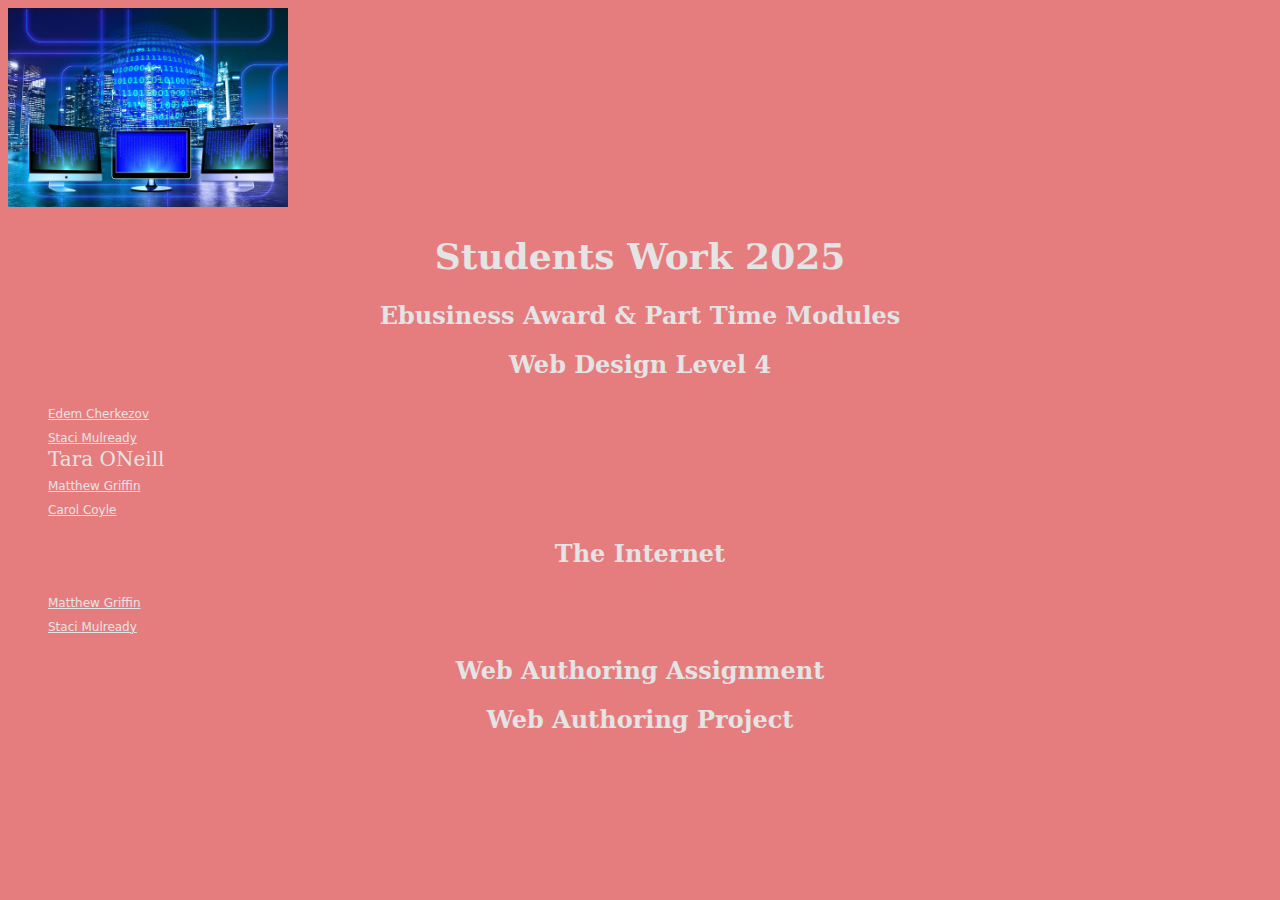
<file: index.html>
<!doctype html>
<html>
<head>
<meta charset="utf-8">
    <!-- Global site tag (gtag.js) - Google Analytics -->
<script async src="https://www.googletagmanager.com/gtag/js?id=UA-213197164-1">
</script>
<script>
  window.dataLayer = window.dataLayer || [];
  function gtag(){dataLayer.push(arguments);}
  gtag('js', new Date());

  gtag('config', 'UA-213197164-1');
</script>
   <script type="text/javascript">
    (function(c,l,a,r,i,t,y){
        c[a]=c[a]||function(){(c[a].q=c[a].q||[]).push(arguments)};
        t=l.createElement(r);t.async=1;t.src="https://www.clarity.ms/tag/"+i;
        y=l.getElementsByTagName(r)[0];y.parentNode.insertBefore(t,y);
    })(window, document, "clarity", "script", "m07962cwkf");
</script>
    <!-- Google tag (gtag.js) -->
<script async src="https://www.googletagmanager.com/gtag/js?id=G-GE020SY236"></script>
<script>
  window.dataLayer = window.dataLayer || [];
  function gtag(){dataLayer.push(arguments);}
  gtag('js', new Date());

  gtag('config', 'G-GE020SY236');
</script>
    
<title>Home</title>

<link href="style.css" rel="stylesheet" type="text/css">
<style type="text/css">

</style>
</head>

<body >
    <div id="fb-root"></div>
<script async defer crossorigin="anonymous" src="https://connect.facebook.net/en_US/sdk.js#xfbml=1&version=v10.0" nonce="yQUl55hW"></script>
    <header>
        <img src="images/monitor-1307227_1280.jpg" width="280" height="199" alt=""/>
        <h1>Students Work 2025</h1>
       
<h2>Ebusiness Award &amp; Part Time Modules</h2>
        
    </header>
    
<section><h2>Web Design Level 4</h2>
</section>
    <ul>  
        <li><a href="https://edem212.github.io/WebDesign4/" target="_blank">Edem Cherkezov</a></li> 
		<li><a href="https://staci-lcetb.github.io/webdesign4/" target="_blank">Staci Mulready</a></li>
		<li>Tara ONeill</li>
		<li><a href="https://junglecarbine.github.io/Webdesign24/index.html" target="_blank">Matthew Griffin</a></li>
		<li><a href="https://carol8624.github.io/WebDesign4/index.html" target="_blank">Carol Coyle</a></li>
</ul>
    
<section><h2>The Internet</h2></section>
    <ul>  
        <li><a href="https://junglecarbine.github.io/internetdevelopment/">Matthew Griffin</a></li> 
		<li><a href="https://staci-lcetb.github.io/InternetDevelopment/">Staci Mulready</a></li>
    </ul>
    
    <section><h2>Web Authoring Assignment</h2></section>
    <ul>  
        
    </ul>
    
    <section><h2>Web Authoring Project</h2></section>
    <ul>  
       
		
	</ul>
     <!-- Start of HubSpot Embed Code -->
  <script type="text/javascript" id="hs-script-loader" async defer src="//js-eu1.hs-scripts.com/26841013.js"></script>
<!-- End of HubSpot Embed Code -->
    
</body>
</html>
</file>
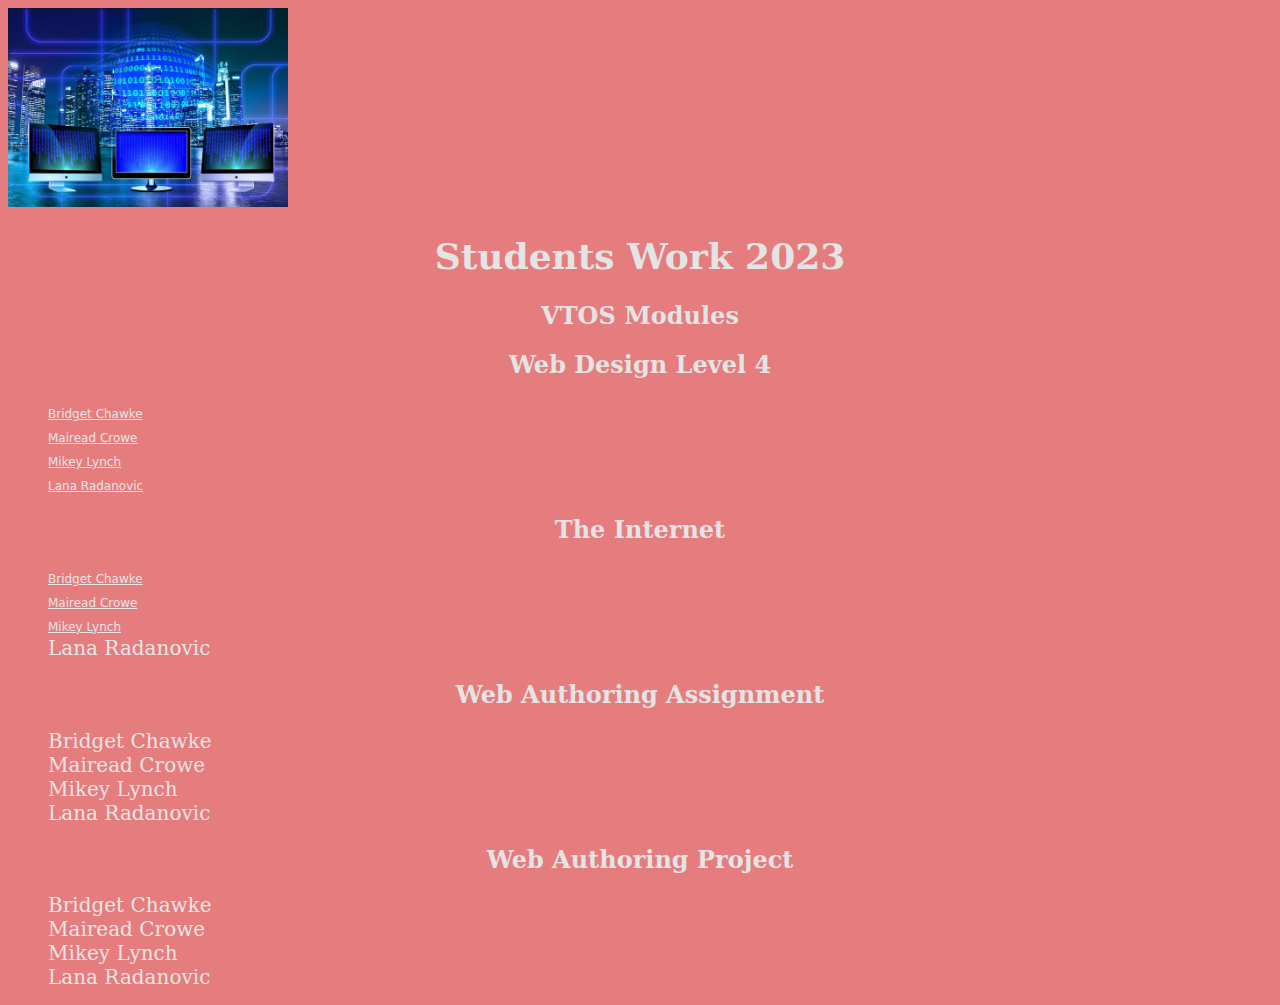
<file: template.html>
<!doctype html>
<html>
<head>
<meta charset="utf-8">
    <!-- Global site tag (gtag.js) - Google Analytics -->
<script async src="https://www.googletagmanager.com/gtag/js?id=UA-213197164-1">
</script>
<script>
  window.dataLayer = window.dataLayer || [];
  function gtag(){dataLayer.push(arguments);}
  gtag('js', new Date());

  gtag('config', 'UA-213197164-1');
</script>
    <script type="text/javascript">
    (function(c,l,a,r,i,t,y){
        c[a]=c[a]||function(){(c[a].q=c[a].q||[]).push(arguments)};
        t=l.createElement(r);t.async=1;t.src="https://www.clarity.ms/tag/"+i;
        y=l.getElementsByTagName(r)[0];y.parentNode.insertBefore(t,y);
    })(window, document, "clarity", "script", "bmoao93422");
</script>
<title>Home</title>

<link href="style.css" rel="stylesheet" type="text/css">
<style type="text/css">

</style>
</head>

<body >
    <div id="fb-root"></div>
<script async defer crossorigin="anonymous" src="https://connect.facebook.net/en_US/sdk.js#xfbml=1&version=v10.0" nonce="yQUl55hW"></script>
    <header>
        <img src="images/monitor-1307227_1280.jpg" width="280" height="199" alt=""/>
        <h1>Students Work 2023</h1>
       
<h2>VTOS Modules</h2>
        
    </header>
    
<section><h2>Web Design Level 4</h2>
</section>
    <ul>
  
     <li><a href="https://bridget-59.github.io/WebDesign4/index.html" target="_blank">Bridget Chawke</a></li>
    <li><a href="https://maireadcrowe.github.io/WebDesign4/" target="_blank">Mairead Crowe</a></li>
    <li><a href="https://mikeylynch1582.github.io/WebDesign4/index.html" target="_blank">Mikey Lynch</a></li>
    <li><a href="https://lanaradanovic.github.io/Web-Design-4/" target="_blank">Lana Radanovic</a></li>
   
                     
</ul>
    
<section><h2>The Internet</h2></section>
    <ul>
    <li><a href="https://bridget-59.github.io/The-Internet/" target="_blank">Bridget Chawke</a></li>
    <li><a href="https://maireadcrowe.github.io/TheInternet-/" target="_blank">Mairead Crowe</a></li>
    <li><a href="https://mikeylynch1582.github.io/theinternet/development_of_the_internet.html" target="_blank">Mikey Lynch</a></li>
    <li>Lana Radanovic</li>
                     
    </ul>
    
    <section><h2>Web Authoring Assignment</h2></section>
    <ul>
    <li>Bridget Chawke</li>
    <li>Mairead Crowe</li>
    <li>Mikey Lynch</li>
    <li>Lana Radanovic</li>
                     
    </ul>
    
    <section><h2>Web Authoring Project</h2></section>
    <ul>
    <li>Bridget Chawke</li>
    <li>Mairead Crowe</li>
    <li>Mikey Lynch</li>
    <li>Lana Radanovic</li>
                     
    </ul>
   
    
    
</body>
</html>
</file>
<file: style.css>
@charset "utf-8";
body,td,th {
	font-family: Constantia, "Lucida Bright", "DejaVu Serif", Georgia, serif;
    background-color: #494747; 
    color: #E4E4E4; 
}
h1 {
	font-size: 48px;
}
h2 {
	font-size: 26px;
}
body{
      background-color: #E57D7F  
        
    }
    #wrapper{}
ul li{
    list-style-type: none;
    font-size: 20px;
    
}
    
    a {
	font-family: Segoe, "Segoe UI", "DejaVu Sans", "Trebuchet MS", Verdana, sans-serif;
	font-style: normal;
	font-size: 12px;
	color: #E4E4E4;
}
a:visited {
	color: #E4E4E4;
}
a:hover {
	color: #680A0C;
}
a:active {
	color: #E4E4E4;
}
h1,h2,h3,h4,h5,h6 {
	font-style: normal;
}
h1 {
	font-size: 36px;
    text-align: center;
}
h2 {
	font-size: 24px;
     text-align: center;
}
.fb-like{
    background-color: aliceblue;
}
</file>
